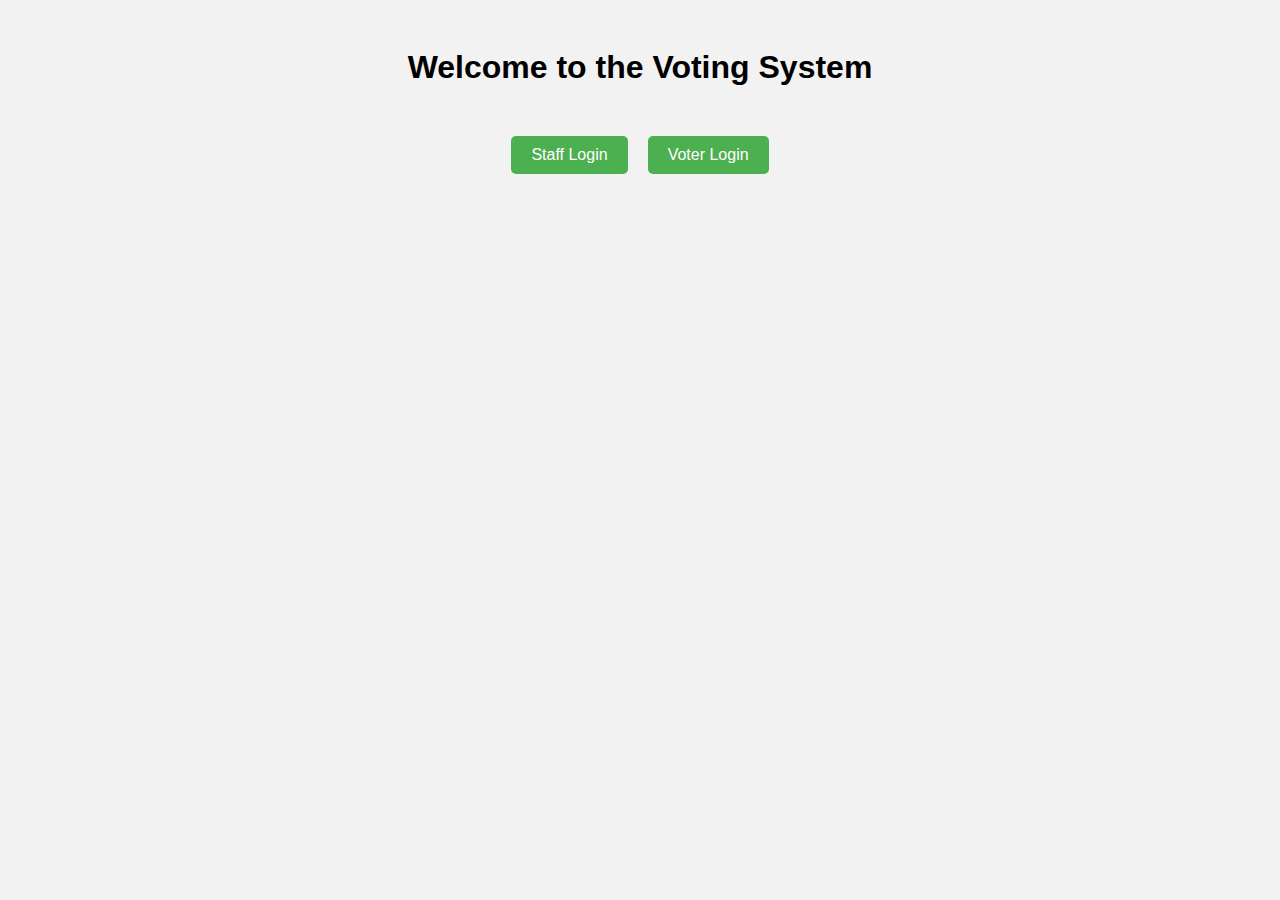
<file: index.html>
<!DOCTYPE html>
<html>
<head>
  <title>Voting System</title>
  <link rel="shortcut icon" href="vote icon.png" />
  <link rel="stylesheet" href="styles.css">
</head>
<body>
  <h1>Welcome to the Voting System</h1>
  <div class="login-options">
    <a href="staff-login.html" class="login-option">Staff Login</a>
    <a href="voter-select.html" class="login-option">Voter Login</a>
  </div>
  
  <script>
    const loginOptions = document.querySelectorAll('.login-option');
    
    loginOptions.forEach(option => {
      option.addEventListener('click', (event) => {
        event.preventDefault();
        const loginPage = option.getAttribute('href');
        window.location.href = loginPage;
      });
    });
  </script>
</body>
</html>
</file>
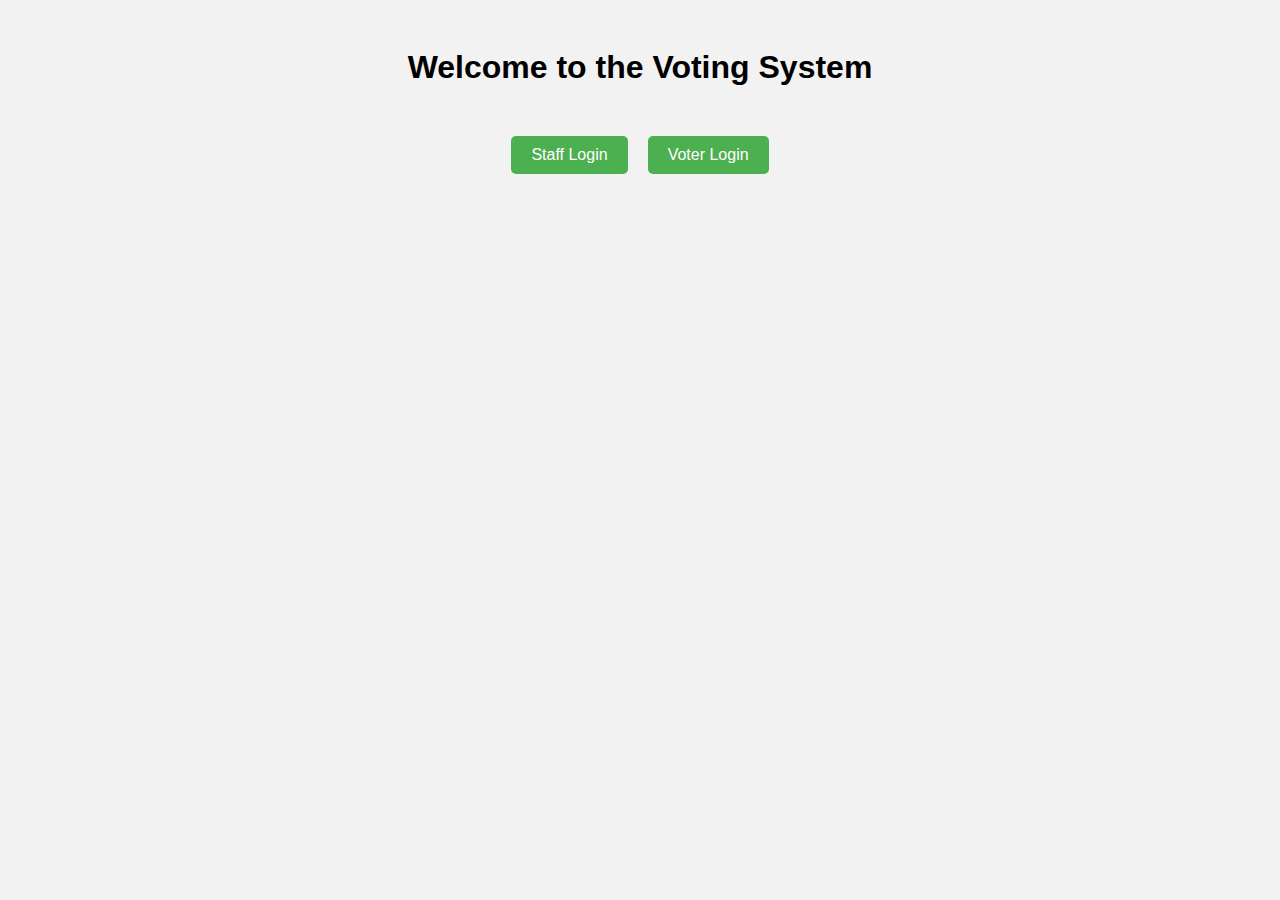
<file: dashboard.html>
<!DOCTYPE html>
<html>
<head>
  <title>Voting System</title>
  <link rel="stylesheet" href="styles.css">
</head>
<body>
  <h1>Welcome to the Voting System</h1>

  <div class="login-options">
    <a href="staff-login.html" class="login-option">Staff Login</a>
    <a href="voter-select.html" class="login-option">Voter Login</a>
  </div>
  
  <script>
    const loginOptions = document.querySelectorAll('.login-option');
    
    loginOptions.forEach(option => {
      option.addEventListener('click', (event) => {
        event.preventDefault();
        const loginPage = option.getAttribute('href');
        window.location.href = loginPage;
      });
    });
  </script>
</body>
</html>
</file>
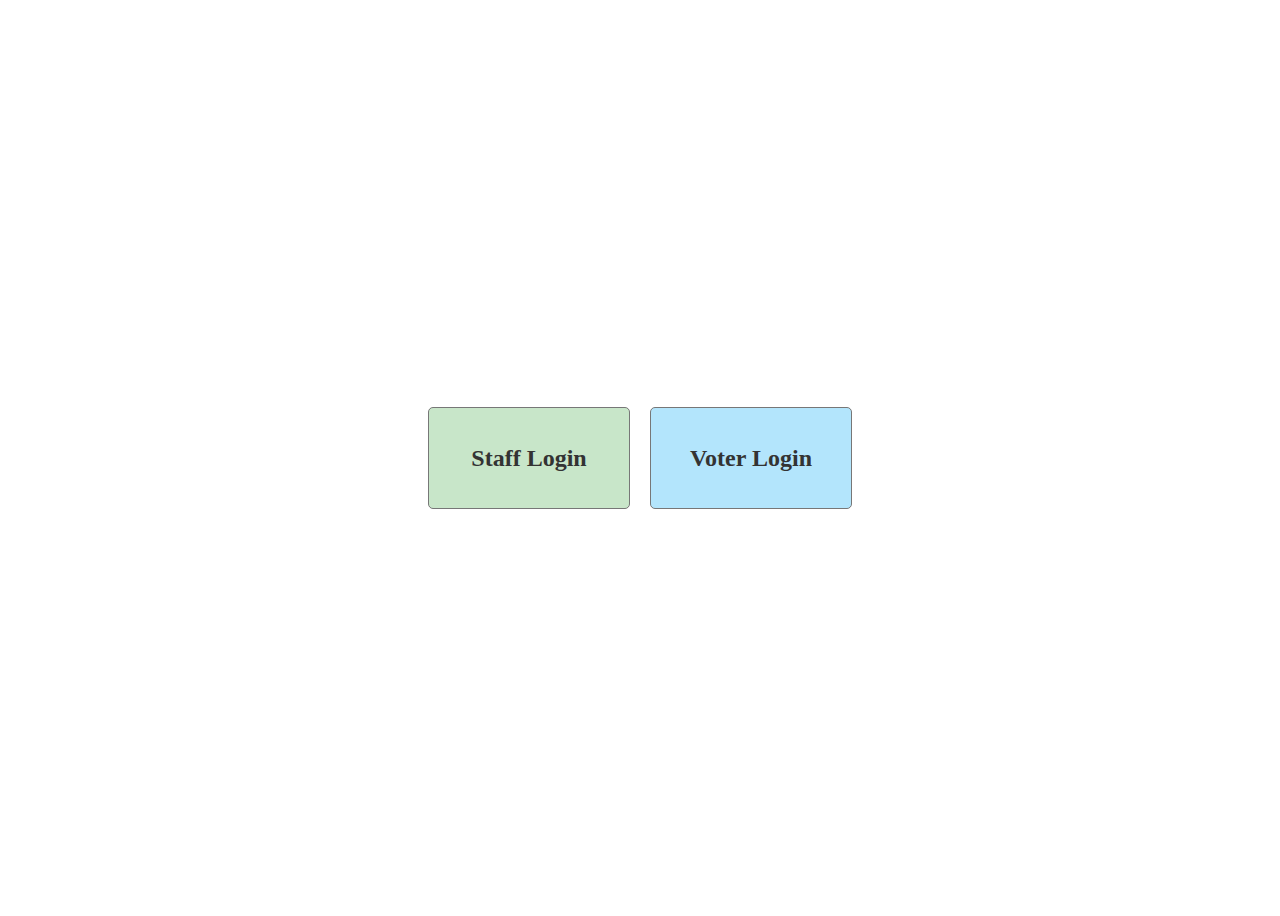
<file: main.html>
<!DOCTYPE html>
<html>
  <head>
    <title>Login Page</title>
    <style>
      /* Style for the login boxes */
      .login-box {
        display: flex;
        justify-content: center;
        align-items: center;
        width: 200px;
        height: 100px;
        border: 1px solid #777;
        border-radius: 5px;
        text-align: center;
        font-size: 24px;
        font-weight: bold;
        cursor: pointer;
      }
      /* Style for the Staff login box */
      #staff-login {
        background-color: #C8E6C9;
        color: #333;
        margin-right: 10px;
      }
      /* Style for the Voter login box */
      #voter-login {
        background-color: #B3E5FC;
        color: #333;
        margin-left: 10px;
      }
    </style>
  </head>
  <body>
    <div style="display: flex; justify-content: center; align-items: center; height: 100vh;">
      <div class="login-box" id="staff-login">Staff Login</div>
      <div class="login-box" id="voter-login">Voter Login</div>
    </div>
  </body>
</html>
</file>
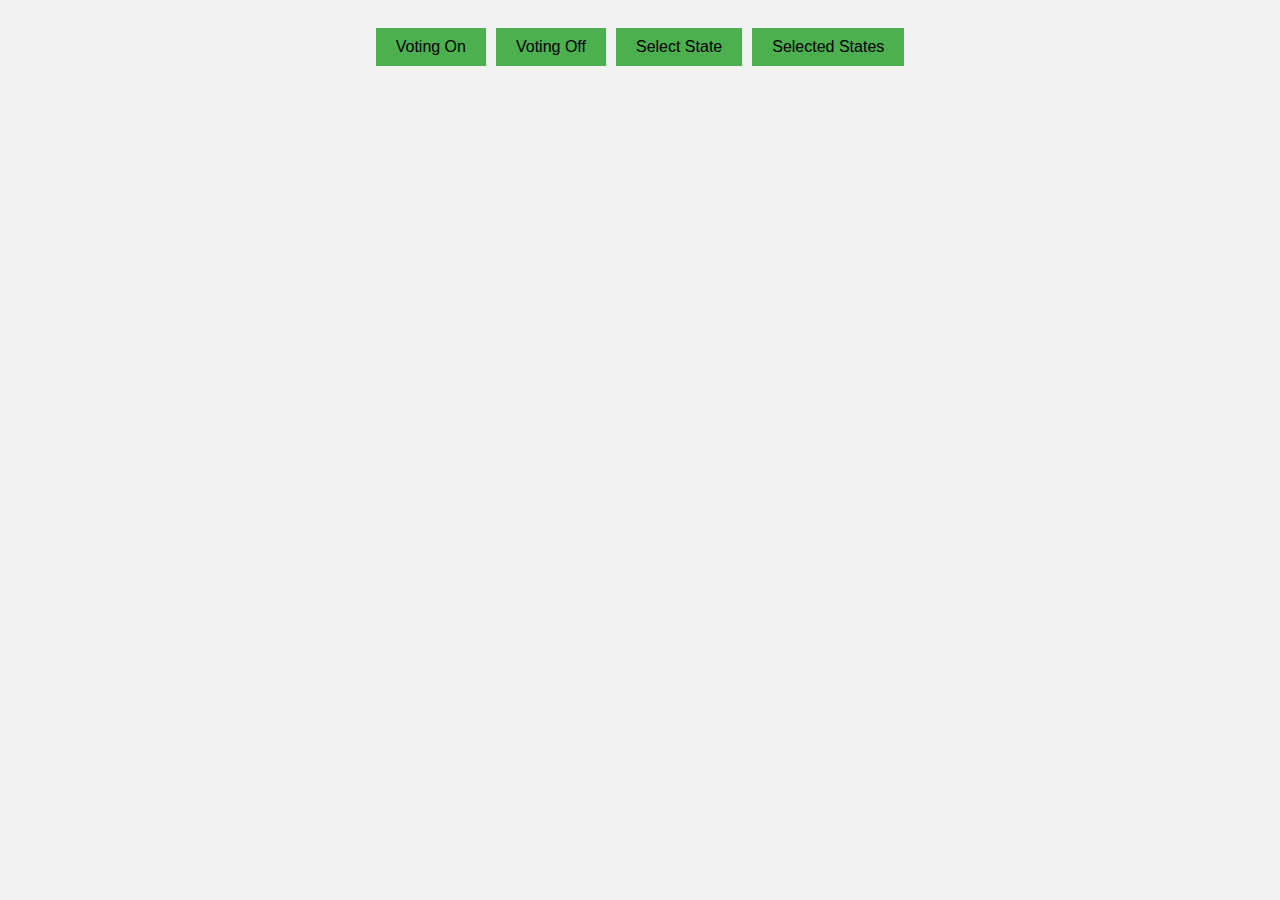
<file: staff-dashboard.html>
<!DOCTYPE html>
<html>

<head>
  <title>Voting Page</title>
  <link rel="stylesheet" type="text/css" href="styles.css">
  <link rel="shortcut icon" href="vote icon.png" />
</head>

<body>
  <div class="tab">
    <button class="tablink active" id="votingOnButton" onclick="openTab('votingOn')">Voting On</button>
    <button class="tablink" id="votingOffButton" onclick="openTab('votingOff')">Voting Off</button>
    <button class="tablink" id="selectStateButton" onclick="openTab('selectState')">Select State</button>
    <button class="tablink" id="selectedStatesButton" onclick="openTab('selectedStates')">Selected States</button>
  </div>

  <div id="votingOn" class="tabcontent">
    <h2>Voting is ON</h2>
  </div>

  <div id="votingOff" class="tabcontent">
    <h2>Voting is OFF</h2>
  </div>

  <div id="selectState" class="tabcontent">
    <h2>Select State</h2>
    <select id="statesSelect" multiple>
      <option value="Andhra Pradesh">Andhra Pradesh</option>
      <option value="Arunachal Pradesh">Arunachal Pradesh</option>
      <option value="Assam">Assam</option>
      <!-- Add more state options here -->
    </select>
    <button id="okButton" onclick="handleSelectState()">OK</button>
  </div>

  <div id="selectedStates" class="tabcontent">
    <h2>Selected States</h2>
    <p id="selectedStatesList">No states selected</p>
  </div>

  <script src="voting.js"></script>
</body>

</html>
</file>
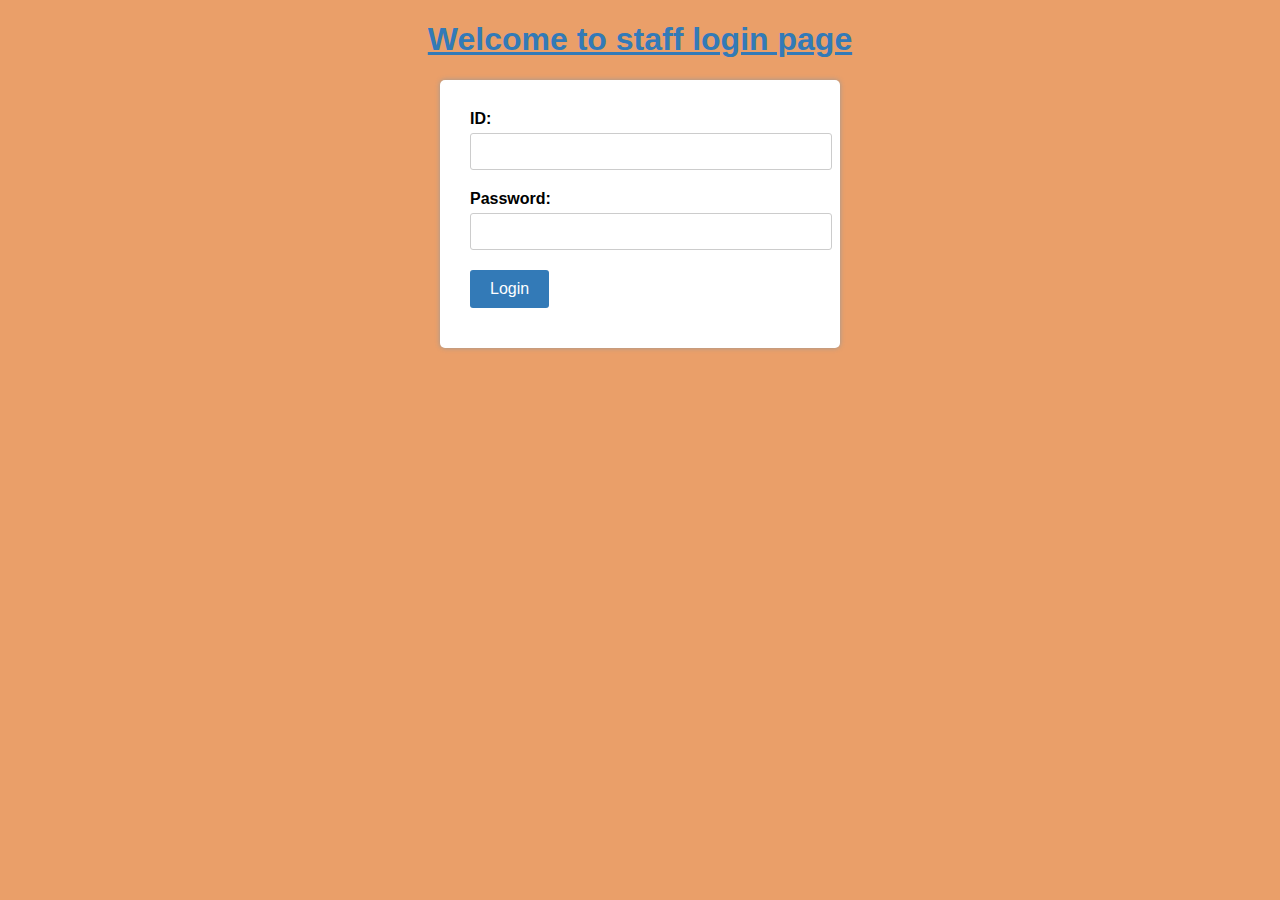
<file: staff_login.html>
<!DOCTYPE html>
<html>
<head>
	<title>Staff Login Page</title>
	<link rel="icon" type="images/x-icon" href="C:\local files\study\projects\voting-system\vote icon.png" />
	<style>
		body {
			background-color: #ea9f69;
			font-family: Arial, sans-serif;
		}

		h1 {
			text-align: center;
			text-decoration: underline;
			color: #337ab7;
		}

		form {
			margin: 0 auto;
			max-width: 400px;
			background-color: #fff;
			padding: 30px;
			border-radius: 5px;
			box-shadow: 0px 0px 5px #999;
			box-sizing: border-box; /* make form a perfect rectangle */
		}

		label {
			display: block;
			font-weight: bold;
			margin-bottom: 5px;
		}

		input[type="text"],
		input[type="password"] {
			display: block;
			padding: 10px;
			border: 1px solid #ccc;
			border-radius: 3px;
			width: 100%;
			margin-bottom: 20px;
		}

		input[type="submit"] {
			background-color: #337ab7;
			color: #fff;
			padding: 10px 20px;
			border: none;
			border-radius: 3px;
			cursor: pointer;
			font-size: 16px;
		}

		.error {
			color: red;
			margin-top: 10px;
		}
	</style>
</head>
<body>
	<h1>Welcome to staff login page</h1>
	<form id="login-form">
		<div>
			<label for="id">ID:</label>
			<input type="text" id="id" name="id" required>
		</div>
		<div>
			<label for="password">Password:</label>
			<input type="password" id="password" name="password" required>
		</div>
		<input type="submit" value="Login">
		<div id="error-msg" class="error"></div>
	</form>

	<script>
		const form = document.getElementById('login-form');
		const idInput = document.getElementById('id');
		const passwordInput = document.getElementById('password');
		const errorMsg = document.getElementById('error-msg');

		form.addEventListener('submit', (event) => {
			event.preventDefault();
			if (idInput.value === 'userxxx' && passwordInput.value === 'tomioka') {
				window.location.href = 'dashboard.html'; // redirect to dashboard.html
			} else {
				errorMsg.textContent = 'Invalid ID or password';
			}
		});
	</script>
</body>
</html>
</file>
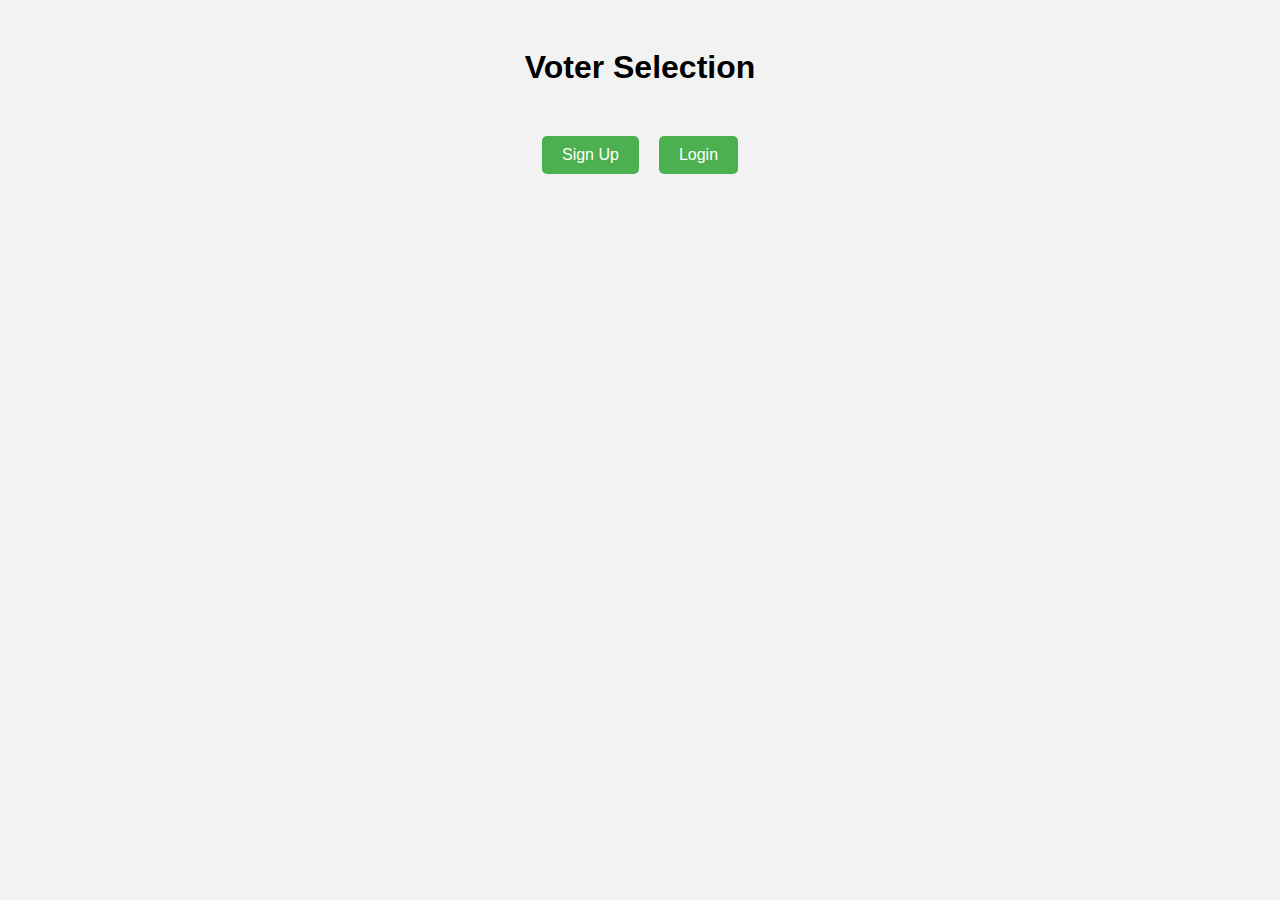
<file: voter-select.html>
<!DOCTYPE html>
<html>
<head>
  <title>Voter Selection</title>
  <link rel="stylesheet" href="styles.css">
  <link rel="shortcut icon" href="vote icon.png" />
</head>
<body>
  <h1>Voter Selection</h1>

  <div class="selection-options">
    <a href="voter-signup.html" class="selection-option">Sign Up</a>
    <a href="voter-login.html" class="selection-option">Login</a>
  </div>
</body>
</html>
</file>
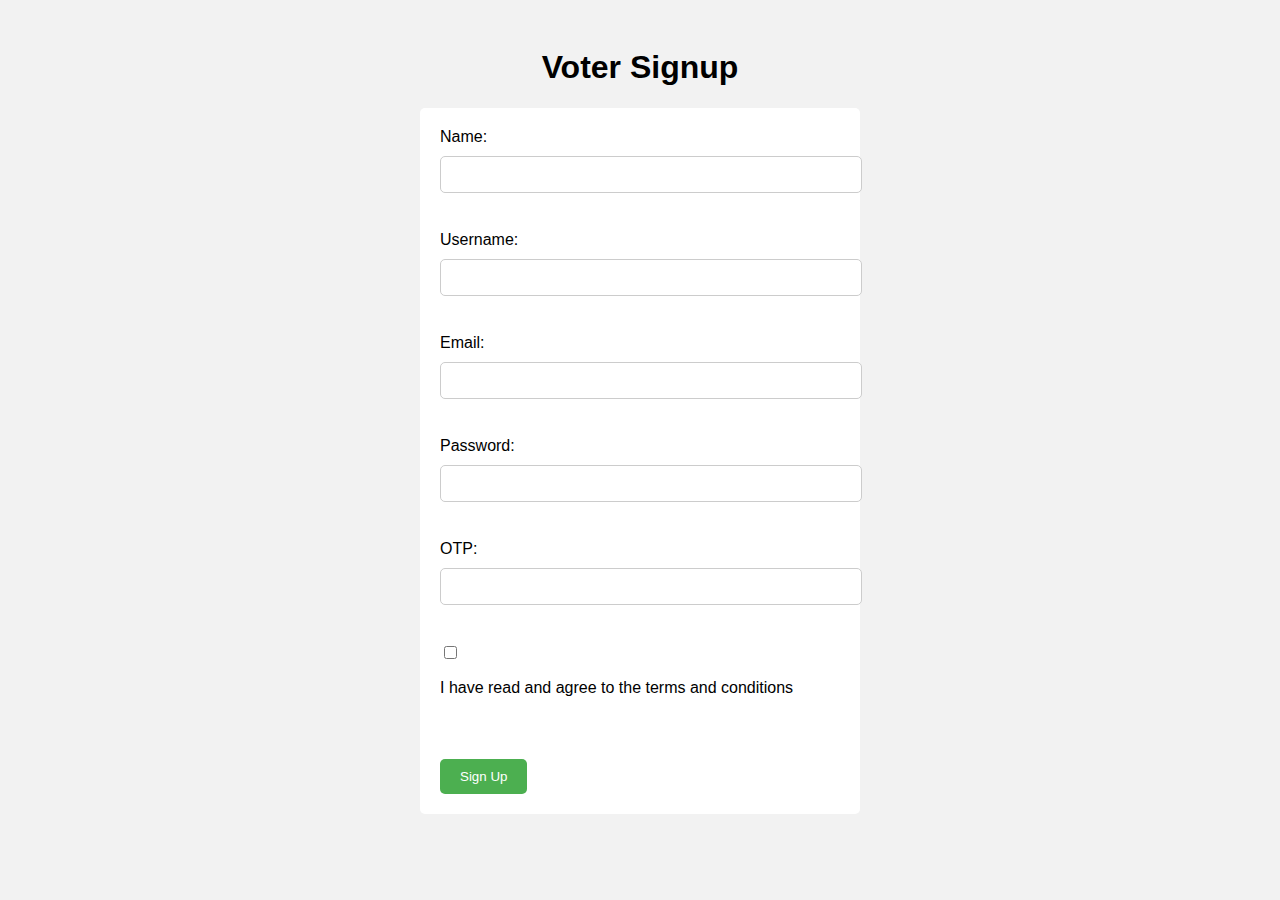
<file: voter-signup.html>
<!DOCTYPE html>
<html>
<head>
  <title>Voter Signup</title>
  <link rel="stylesheet" href="styles.css">
  <script src="voting.js"></script>
</head>
<body>
  <h1>Voter Signup</h1>

  <form id="voterSignupForm" action="#">
    <label for="name">Name:</label>
    <input type="text" id="name" required><br><br>

    <label for="username">Username:</label>
    <input type="text" id="username" required><br><br>

    <label for="email">Email:</label>
    <input type="email" id="email" required><br><br>

    <label for="password">Password:</label>
    <input type="password" id="password" required><br><br>

    <label for="otp">OTP:</label>
    <input type="text" id="otp" required><br><br>

    <input type="checkbox" id="terms" required>
    <label for="terms">I have read and agree to the terms and conditions</label><br><br>

    <p id="error" class="error-message"></p>

    <input type="submit" value="Sign Up">
  </form>
</body>
</html>
</file>
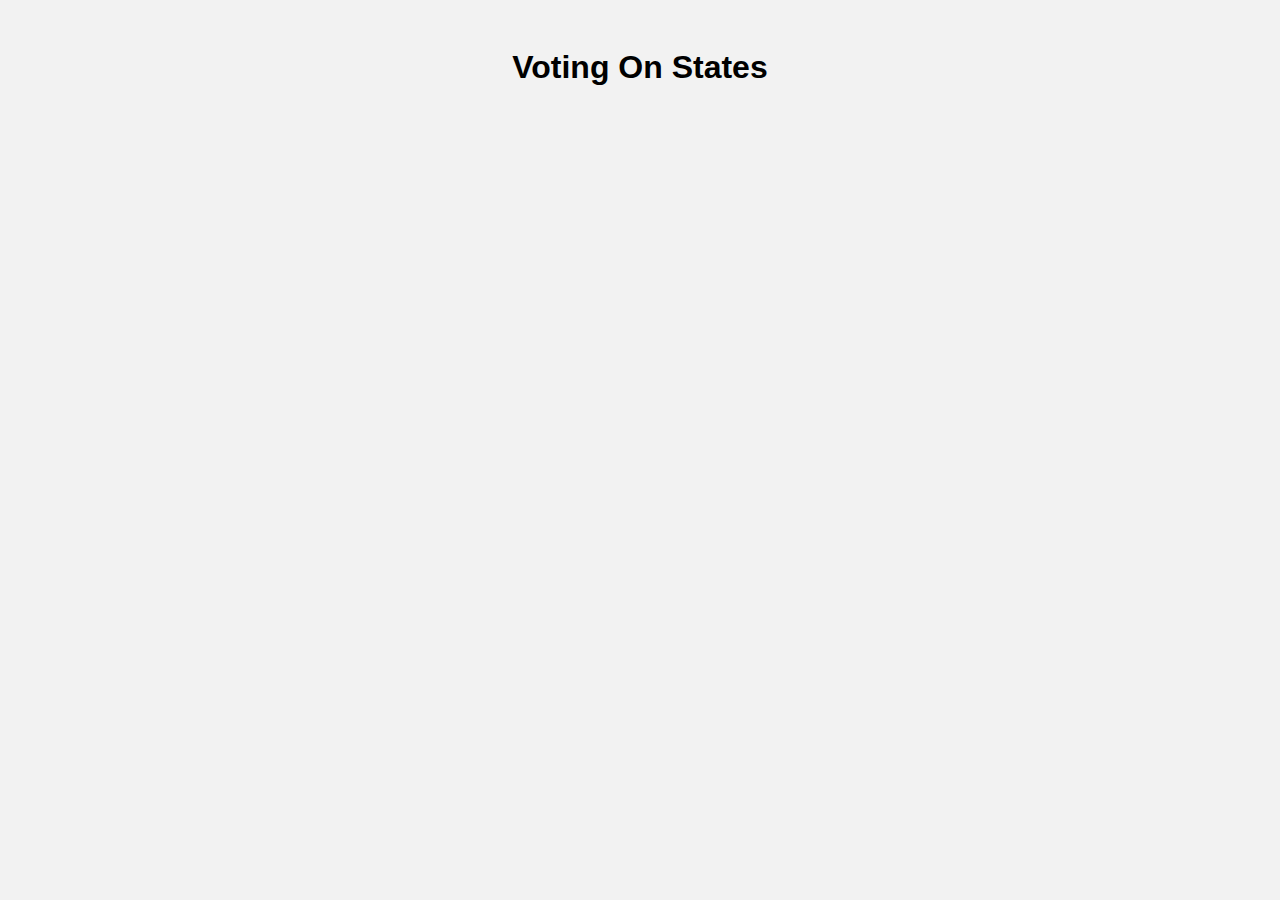
<file: voting-on-states.html>
<!-- voting-on-states.html -->

<!DOCTYPE html>
<html lang="en">

<head>
  <meta charset="UTF-8">
  <meta name="viewport" content="width=device-width, initial-scale=1.0">
  <title>Voting On States</title>
  <link rel="stylesheet" href="styles.css">
  <link rel="shortcut icon" href="vote icon.png" />
</head>

<body>
  <h1>Voting On States</h1>
  <div id="selectedStates" class="tabcontent">
    <h2>Selected States</h2>
    <p id="selectedStatesList"></p>
  </div>
  <script src="voting.js"></script>
</body>

</html>
</file>
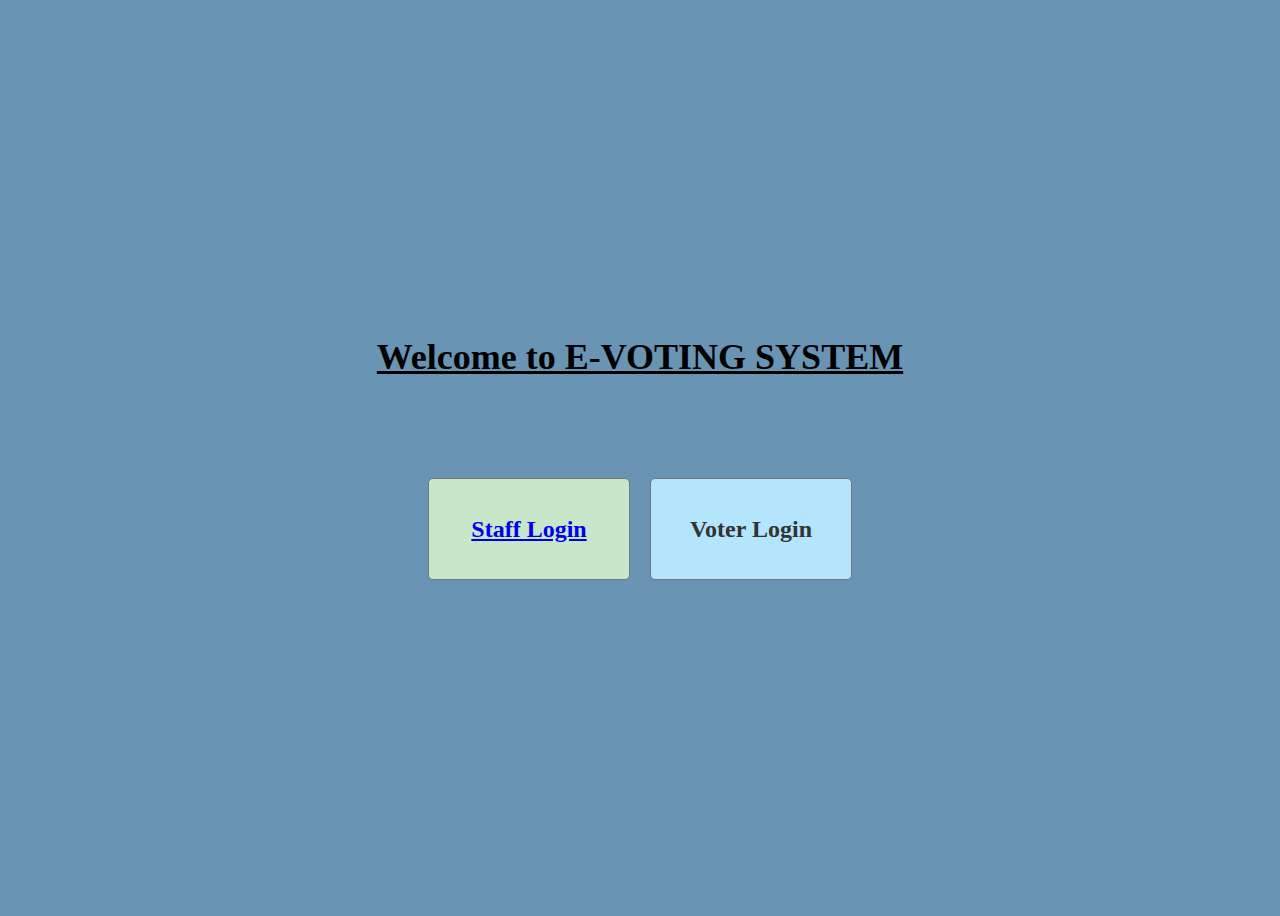
<file: voting_main.html>
<!DOCTYPE html>
<html>
  <head>
    <title>E-VOTING SYSTEM</title>
    <link rel="icon" type="images/x-icon" href="C:\local files\study\projects\voting-system\vote icon.png" />
    <style>
      /* Style for the login boxes */
      .login-box {
        display: flex;
        justify-content: center;
        align-items: center;
        width: 200px;
        height: 100px;
        border: 1px solid #777;
        border-radius: 5px;
        text-align: center;
        font-size: 24px;
        font-weight: bold;
        cursor: pointer;
      }
      /* Style for the Staff login box */  
      #staff-login {
        background-color: #C8E6C9;
        color: #333;
        margin-right: 10px;
      }
      /* Style for the Voter login box */
      #voter-login {
        background-color: #B3E5FC;
        color: #333;
        margin-left: 10px;
      }
      /* Style for the page background */
      body {
        background-color: #6a94b3;
        display: flex;
        justify-content: center;
        align-items: center;
        flex-direction: column;
        height: 100vh;
      }
      /* Style for the welcome message */
      #welcome-message {
        text-align: center;
        font-size: 36px;  
        font-weight: bold;
        margin-bottom: 50px;
        text-decoration: underline;
      }
      /* Style for the login boxes container */
      #login-boxes {
        display: flex;
        margin-top: 50px;
      }
    </style>
  </head>
  <body>
    <div id="welcome-message">Welcome to E-VOTING SYSTEM</div>
    <div id="login-boxes">
      <div class="login-box" id="staff-login"><a href="staff_login.html">Staff Login</a></div>
      <div class="login-box" id="voter-login">Voter Login</div>
    </div>
  </body>
</html>
</file>
<file: styles.css>
/* styles.css */
/* styles.css */
  
.login-options {
  display: flex;
  justify-content: center;
  margin-top: 50px;
}

.login-option {
  display: inline-block;
  padding: 10px 20px;
  background-color: #4CAF50;
  color: #ffffff;
  text-decoration: none;
  border-radius: 5px;
  margin: 0 10px;
}

.login-option:hover {
  background-color: #45a049;
}

body {
  font-family: Arial, sans-serif;
  background-color: #f2f2f2;
  padding: 20px;
}

h1 {
  text-align: center;
}

form {
  max-width: 400px;
  margin: 0 auto;
  background-color: #ffffff;
  padding: 20px;
  border-radius: 5px;
}

label {
  display: block;
  margin-bottom: 10px;
}

input[type="text"],
input[type="email"],
input[type="password"] {
  width: 100%;
  padding: 10px;
  border: 1px solid #ccc;
  border-radius: 5px;
  margin-bottom: 20px;
}

input[type="checkbox"] {
  margin-bottom: 20px;
}

input[type="submit"],
input[type="button"] {
  background-color: #4CAF50;
  color: #ffffff;
  padding: 10px 20px;
  border: none;
  border-radius: 5px;
  cursor: pointer;
}

input[type="submit"]:hover,
input[type="button"]:hover {
  background-color: #45a049;
}  

.selection-options {
  display: flex;
  justify-content: center;
  margin-top: 50px;
}

.selection-option {
  display: inline-block;
  padding: 10px 20px;
  background-color: #4CAF50;
  color: #ffffff;
  text-decoration: none;
  border-radius: 5px;
  margin: 0 10px;
}

.selection-option:hover {
  background-color: #45a049;
}

/*staff-dashboard*/

.tablink {
  cursor: pointer;
}

.tab {
  display: flex;
  justify-content: center;
  margin-bottom: 20px;
}

.tab button {
  background-color: #4CAF50;
  border: none;
  outline: none;
  cursor: pointer;
  padding: 10px 20px;
  margin: 0 5px;
  font-size: 16px;
}

.tab button.active {
  background-color: #4CAF50;
}

.tabcontent {
  display: none;
  padding: 20px;
}

.toggle-container {
  display: flex;
  align-items: center;
  margin-top: 20px;
}

.toggle-label {
  position: relative;
  display: inline-block;
  width: 60px;
  height: 34px;
}

.toggle-label input {
  opacity: 0;
  width: 0;
  height: 0;
}

.toggle-slider {
  position: absolute;
  cursor: pointer;
  top: 0;
  left: 0;
  right: 0;
  bottom: 0;
  background-color: #4CAF50;
  transition: .4s;
  border-radius: 34px;
}

.toggle-slider:before {
  position: absolute;
  content: "";
  height: 26px;
  width: 26px;
  left: 4px;
  bottom: 4px;
  background-color: #4CAF50;
  transition: .4s;
  border-radius: 50%;
}

.toggle-label input:checked + .toggle-slider {
  background-color: #4CAF50;
}

.toggle-label input:focus + .toggle-slider {
  box-shadow: 0 0 1px #4CAF50;
}

.toggle-label input:checked + .toggle-slider:before {
  transform: translateX(26px);
}

#votingStatus {
  margin-left: 10px;
}

.dropdown {
  position: relative;
  display: inline-block;
  margin-top: 20px;
}

.dropdown-btn {
  background-color: #4CAF50;
  border: none;
  color: black;
  padding: 10px 20px;
  cursor: pointer;
  font-size: 16px;
}

.dropdown-content {
  display: none;
  position: absolute;
  background-color: #4CAF50;
  min-width: 160px;
  box-shadow: 0 8px 16px 0 rgba(0,0,0,0.2);
  z-index: 1;
}

.dropdown-content button {
  display: block;
  width: 100%;
  padding: 10px;
  text-align: left;
  cursor: pointer;
}

.dropdown-content button:hover {
  background-color: #4CAF50;
}

.show {
  display: block;
}

#selectedStates {
  margin-top: 20px;
}

/* styles.css */


.container {
  max-width: 400px;
  margin: 40px auto;
  padding: 20px;
  background-color: #fff;
  border-radius: 8px;
  box-shadow: 0 2px 4px rgba(0, 0, 0, 0.1);
}

.container label {
  display: block;
  margin-bottom: 8px;
  font-weight: bold;
}

.container input {
  width: 100%;
  padding: 8px;
  border: 1px solid #ccc;
  border-radius: 4px;
}

.container button {
  display: block;
  width: 100%;
  margin-top: 16px;
  padding: 12px;
  color: #fff;
  background-color: #4CAF50;
  border: none;
  border-radius: 4px;
  cursor: pointer;
}

.container button:last-child {
  margin-top: 8px;
  background-color: #f44336;
}

.error {
  margin-top: 16px;
  color: #f44336;
}
</file>
